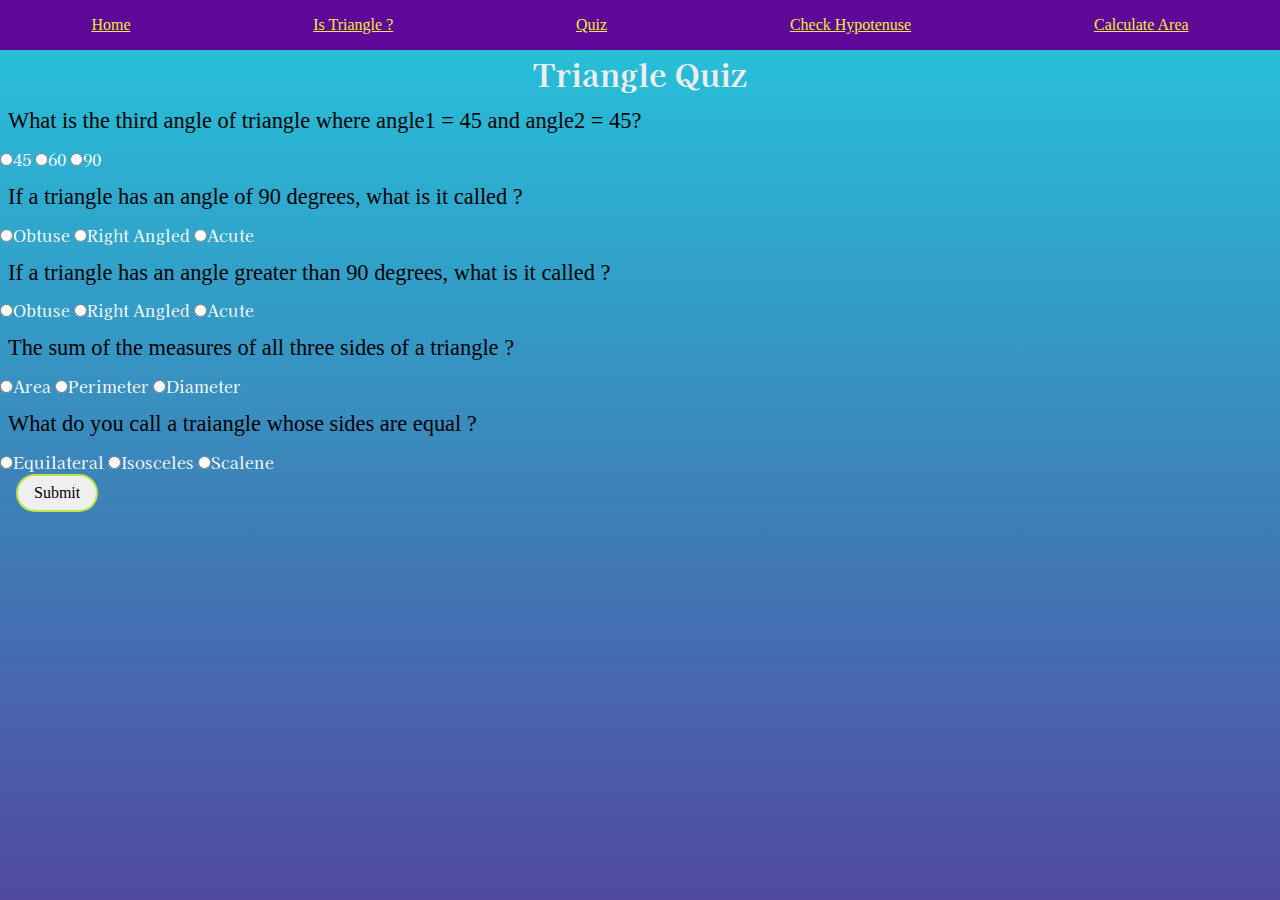
<file: quiz.html>
<!DOCTYPE html>
<html>
  <head>
    <meta charset="utf-8">
    <meta name="viewport" content="width=device-width">
    <title>repl.it</title>
    <link href="style.css" rel="stylesheet" type="text/css" />
  </head>
  <body>

    <nav>
        <a href="index.html">Home</a>
        <a href="istriangle.html">Is Triangle ?</a>
        <a href="quiz.html">Quiz</a>
        <a href="hypo.html">Check Hypotenuse</a>
        <a href="area.html">Calculate Area</a>
      </nav>
<h1> Triangle Quiz</h1>
  <form class="quiz-form">
<div class="question-container">
<p> What is the third angle of triangle where angle1 = 45 and angle2 = 45?</p>

  <label><input type = "radio" name = "question1" value="45"/>45</label>
  <label><input type = "radio" name = "question1" value="60"/>60</label>
  <label><input type = "radio" name = "question1" value="90"/>90</label>
  
</div>
<div class="question-container">

<p> If a triangle has an angle of 90 degrees, what is it called ?</p>

  <label><input type = "radio" name = "question2" value="Obtuse"/>Obtuse</label>
  <label><input type = "radio" name = "question2" value="Right Angled"/>Right Angled</label>
  <label><input type = "radio" name = "question2" value="Acute"/>Acute</label>
  
</div>

<div class="question-container">

<p> If a triangle has an angle greater than 90 degrees, what is it called ?</p>

  <label><input type = "radio" name = "question3" value="Obtuse"/>Obtuse</label>
  <label><input type = "radio" name = "question3" value="Right Angled"/>Right Angled</label>
  <label><input type = "radio" name = "question3" value="Acute"/>Acute</label>
  
</div>

<div class="question-container">

<p> The sum of the measures of all three sides of a triangle ?</p>

  <label><input type = "radio" name = "question4" value="Area"/>Area</label>
  <label><input type = "radio" name = "question4" value="Perimeter"/>Perimeter</label>
  <label><input type = "radio" name = "question4" value="Diameter"/>Diameter</label>
  
</div>

<div class="question-container">

<p> What do you call a traiangle whose sides are equal ? </p>

  <label><input type = "radio" name = "question5" value="Equilateral"/>Equilateral</label>
  <label><input type = "radio" name = "question5" value="Isosceles"/>Isosceles</label>
  <label><input type = "radio" name = "question5" value="Scalene"/>Scalene</label>
  
</div>
  </form>

  <button id= "submit">Submit</button>

  <div id ="output"></div>

    <script src="script2.js"></script>
  </body>
</html>
</file>
<file: style.css>
@import url('https://fonts.googleapis.com/css2?family=Kaisei+Decol:wght@700&display=swap');

*{
    padding: 0;
    margin: 0;
    box-sizing: border-box;
}


body{
    font-family: font-family: 'Kaisei Decol', serif;
    min-height: 100vh;
    background:linear-gradient(#24c6dc, #514a9d);
    background-size: cover;
    background-position: center;
    color:#EEEEEE;
}



nav{
    background:#5f0799;
    display: flex;
    justify-content: space-around;
    align-items: center;
}
nav > a{
    align-self: stretch;
    transition: all .5s;
    padding: 0.8rem 0;
    border: 3px solid transparent;
    color: #f0ed38;
}
nav> a:hover{
color: rgb(82, 243, 82);

}

h1{

     font-family: 'Kaisei Decol', serif;
     text-align: center;
}



h3{

    font-family: 'Kaisei Decol', serif;
    text-align: center;
    padding: 1rem;
}


ul{
    padding: 1rem;
    margin: 1rem;
}

ul > li{
    padding: 1rem;
    margin: 1rem;
    font-family: 'Kaisei Decol', serif;
    color: #f0ed38;
    background-color: rgb(227, 245, 68);


}
input[type="number"]{
    width: 50%;
    padding: 0.3rem 1rem;
    outline: none;
    font-size: 1.2rem;
    border: 1px solid #000000;
    border-radius: 20px;
    margin: 0.5rem auto;
    
  }

 label {
    font-size: 1rem;
    font-family: 'Kaisei Decol', serif;
    color:white;
   text-align: center;
   
   
 }


 button{
   display: block;
   margin: 0 1rem;
   padding: 0.5rem 1rem;
   font-family: "Dancing Script", cursive;
   font-size: 1rem;
   border: 2px solid hsla(76, 78%, 55%, 0.9);
   border-radius: 20px;
   cursor: pointer;
   text-align: center;
   display: flex;
    
 }


 p{
    font-size: 1.4rem;
    color:black;
    margin:0.5rem;
    padding:0.3rem 0;
    width:fit-content;
    align-self: center;
 }

 #output {
    font-size: 1.5rem;
    margin: 2rem 0;
    text-align: center;
color: yellow;
 }
</file>
